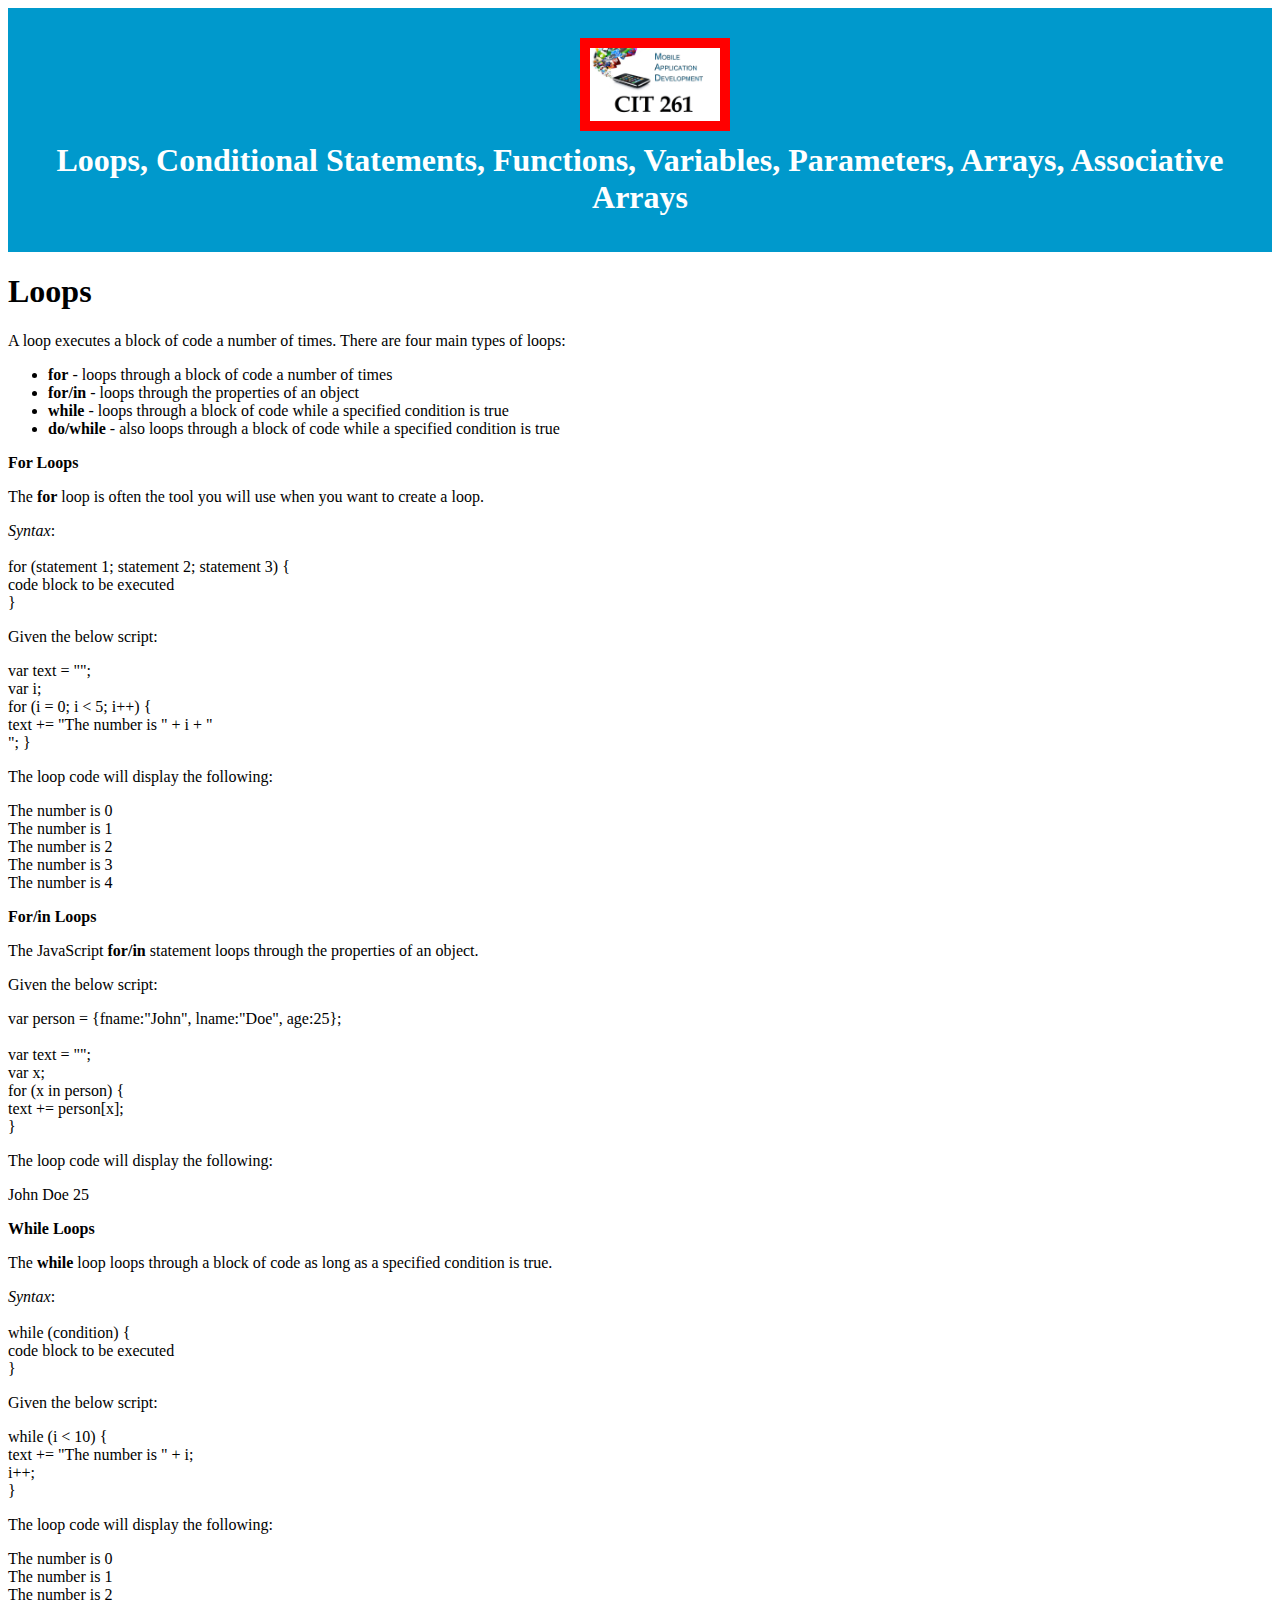
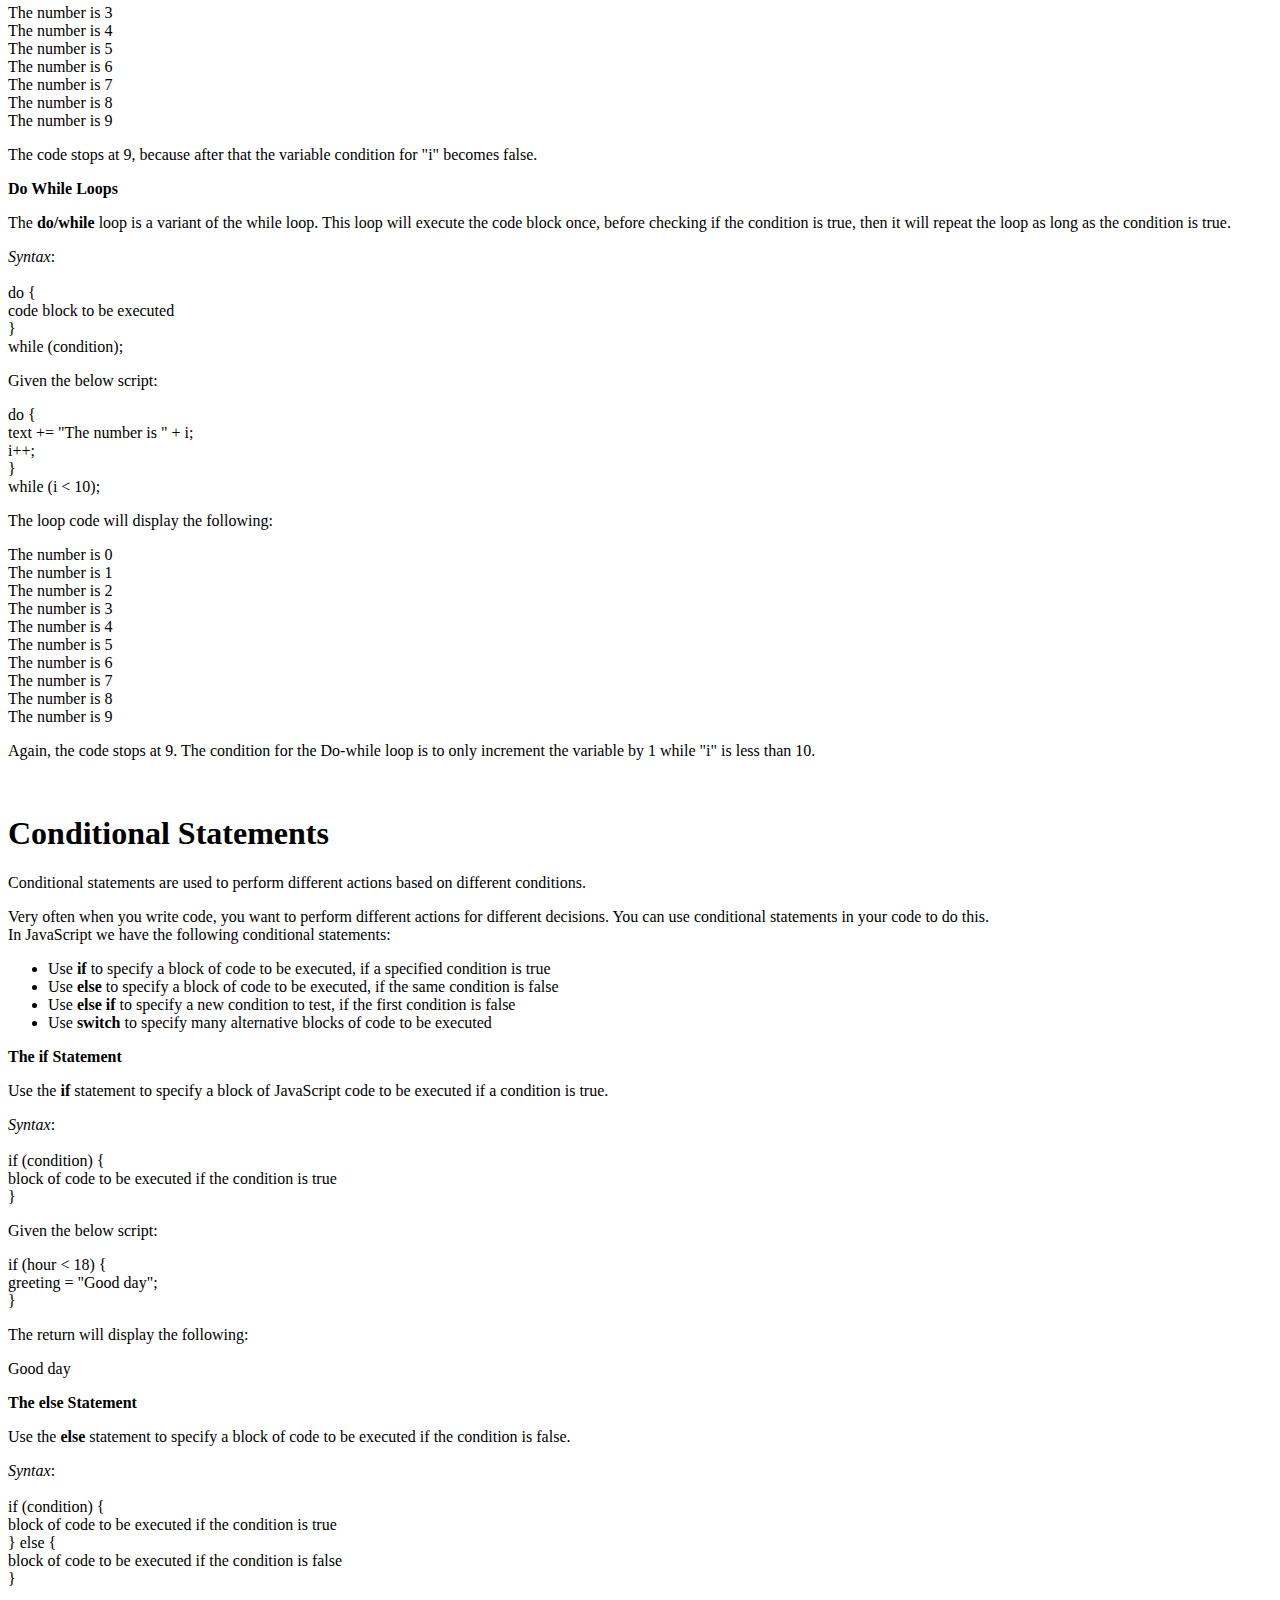
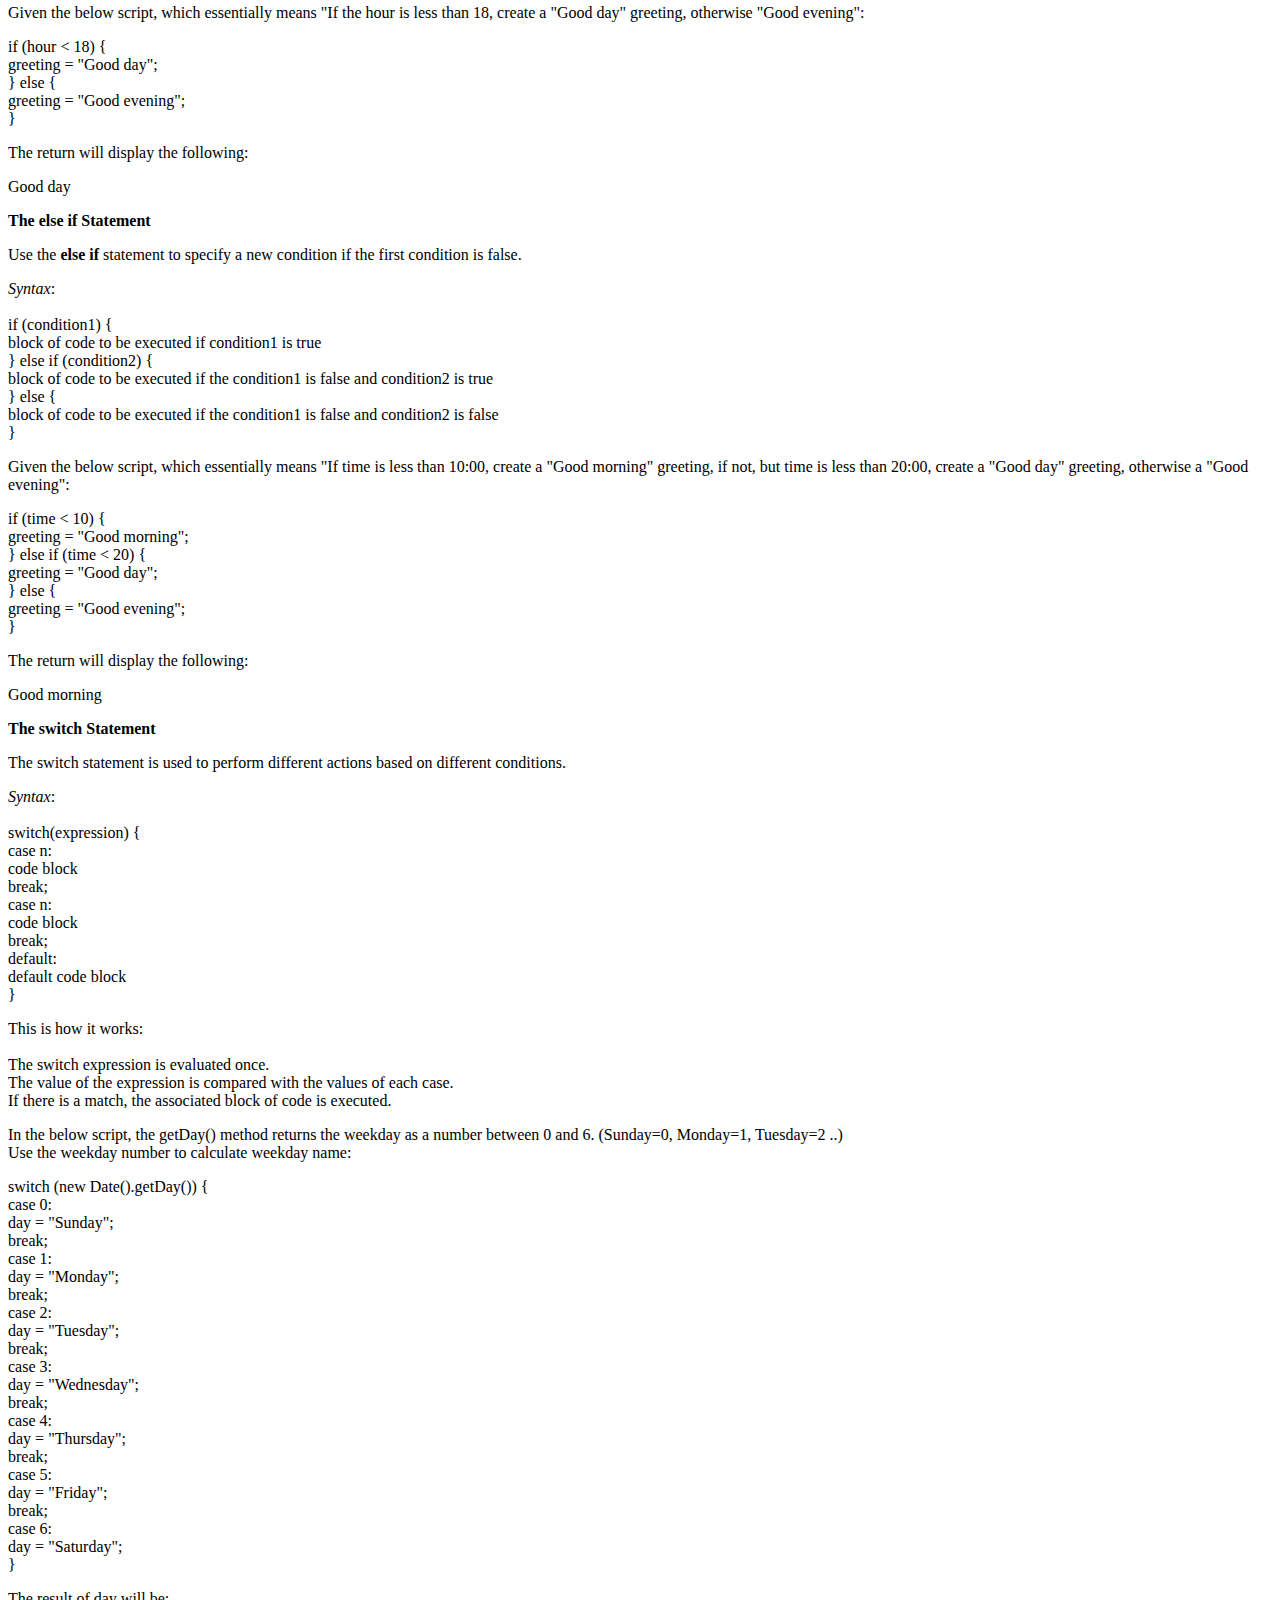
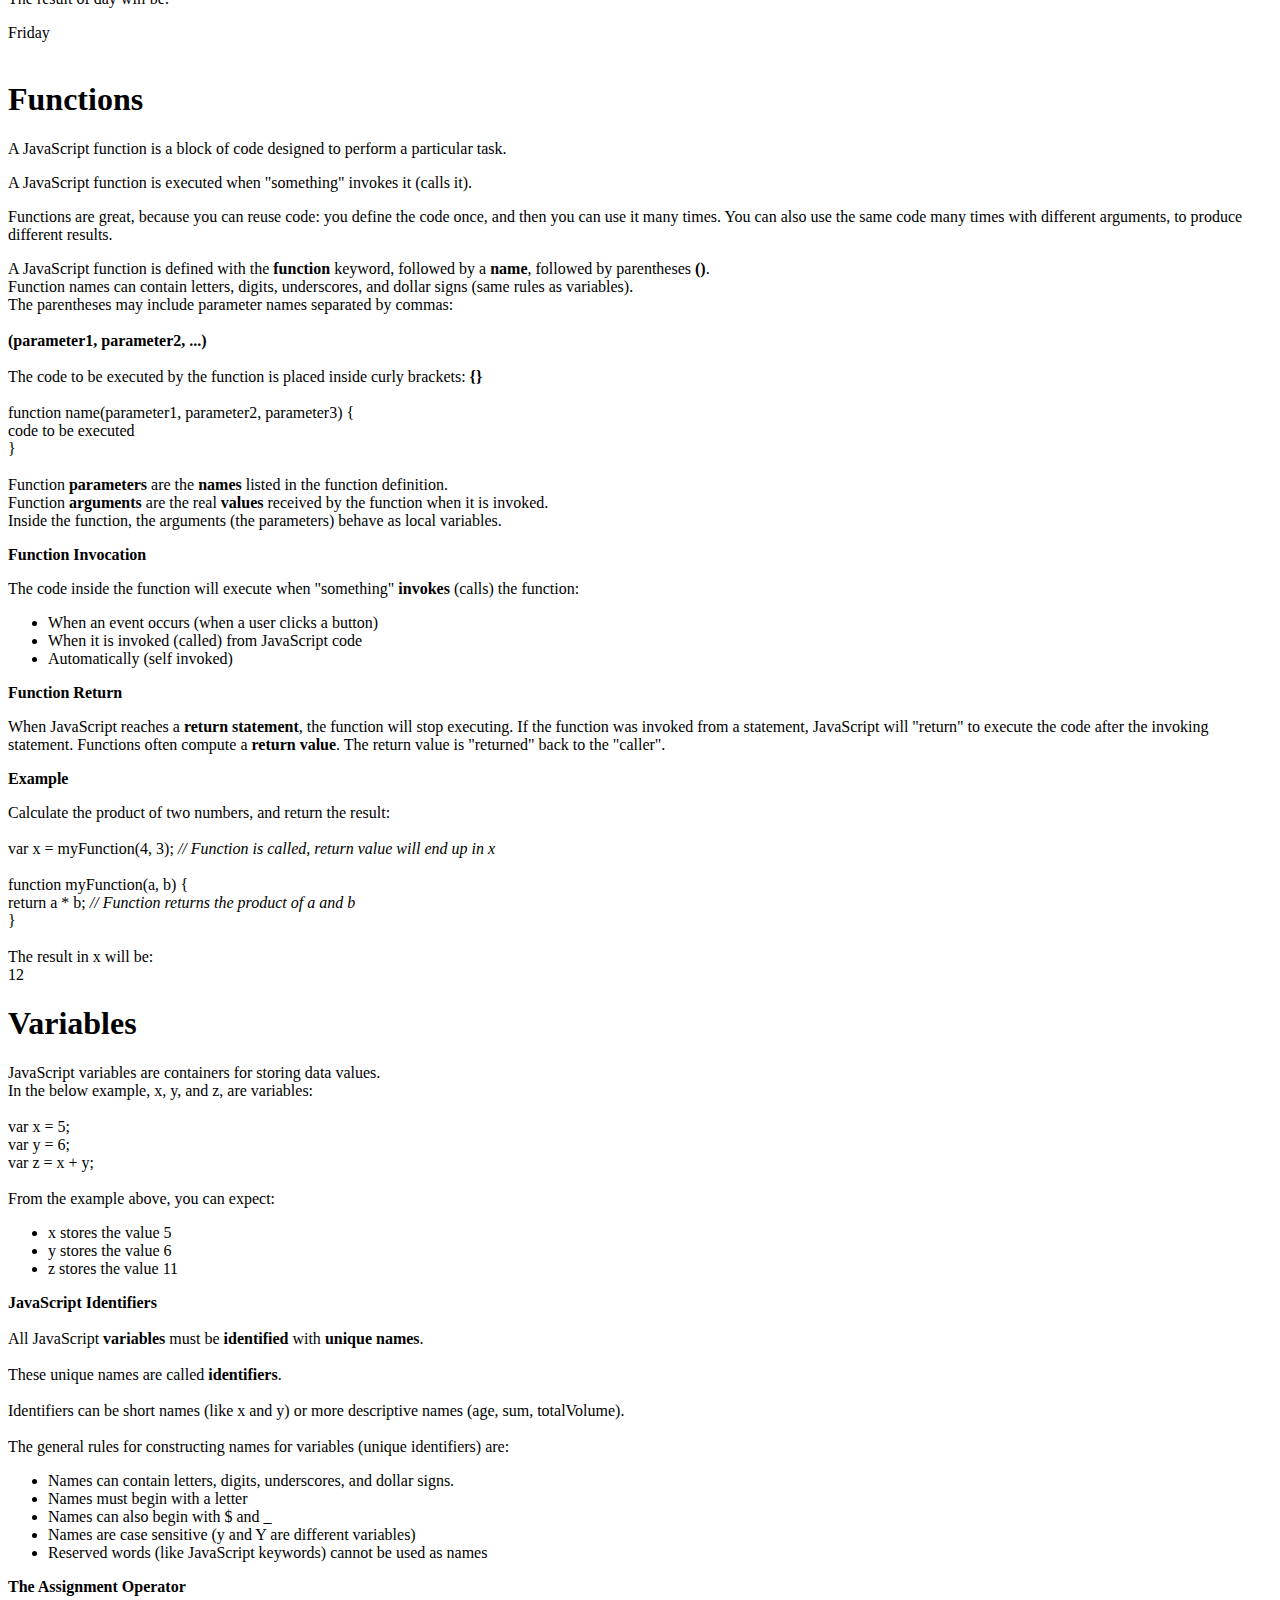
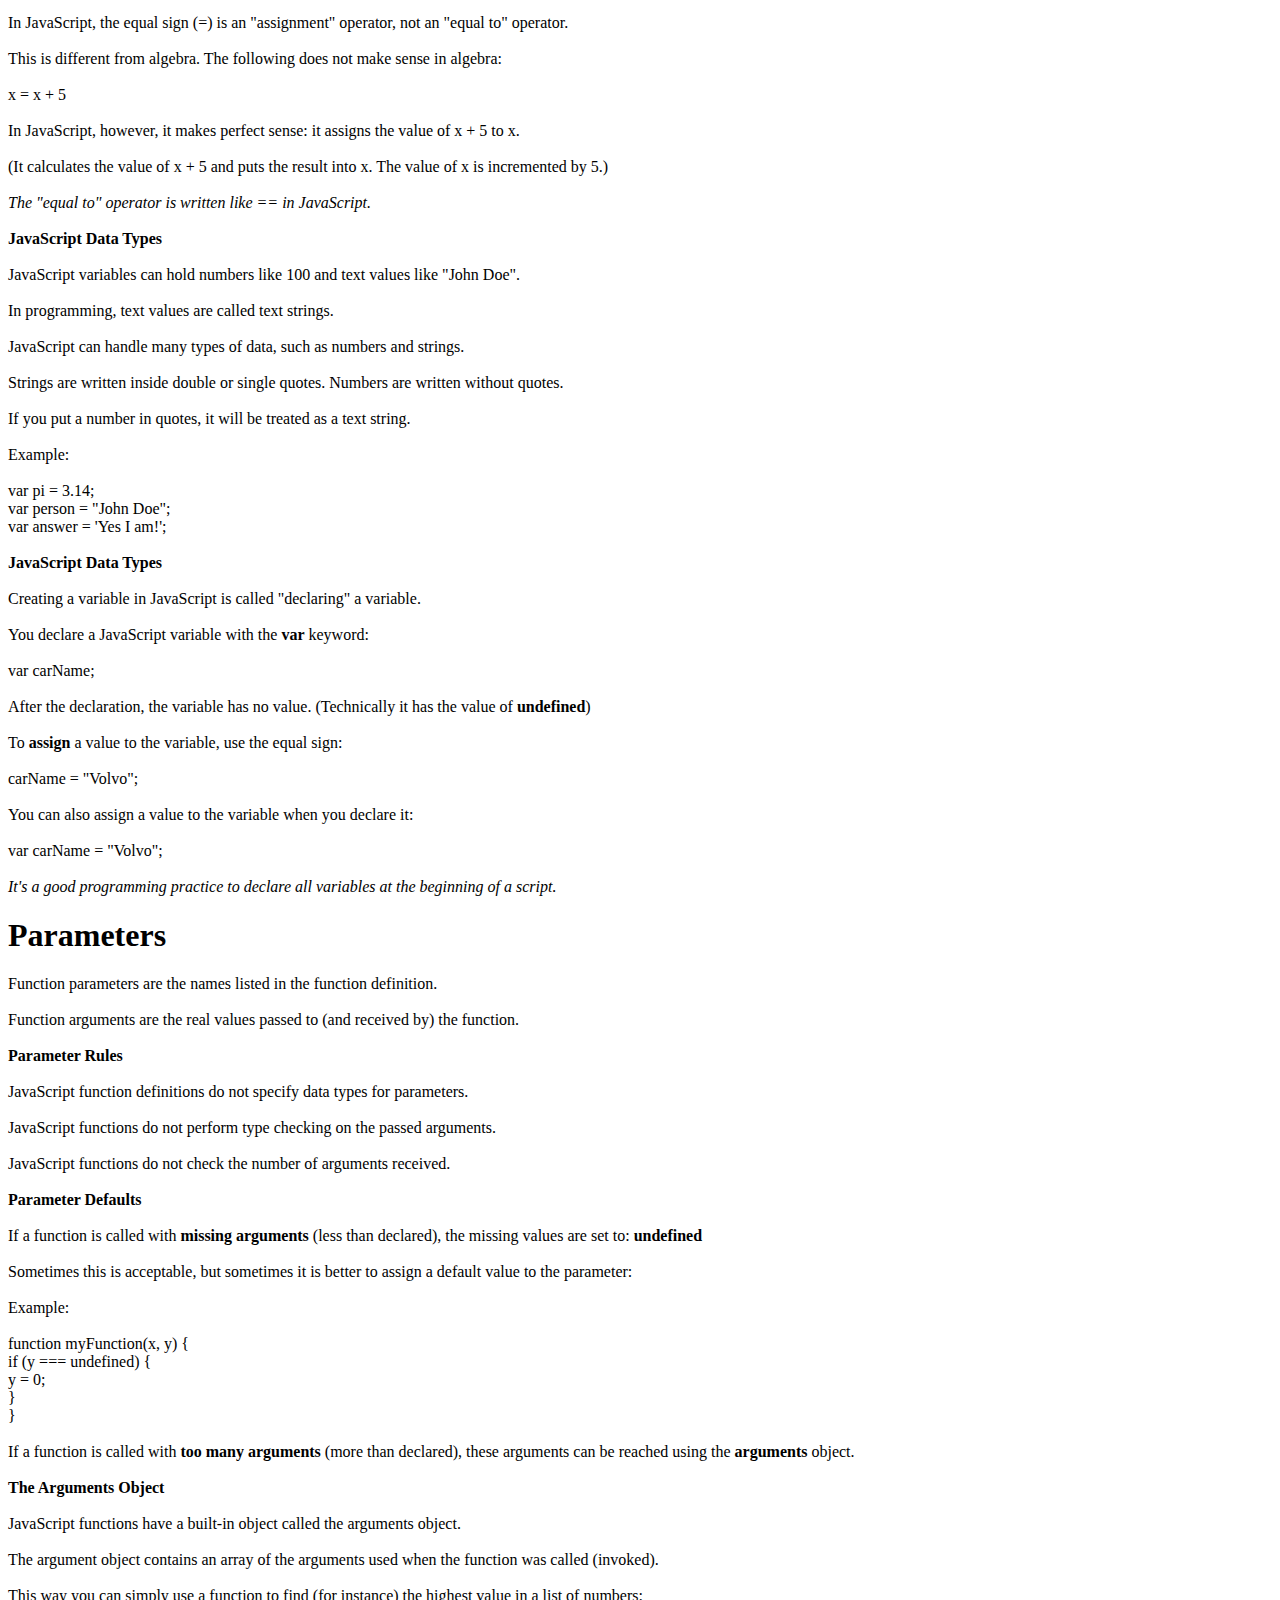
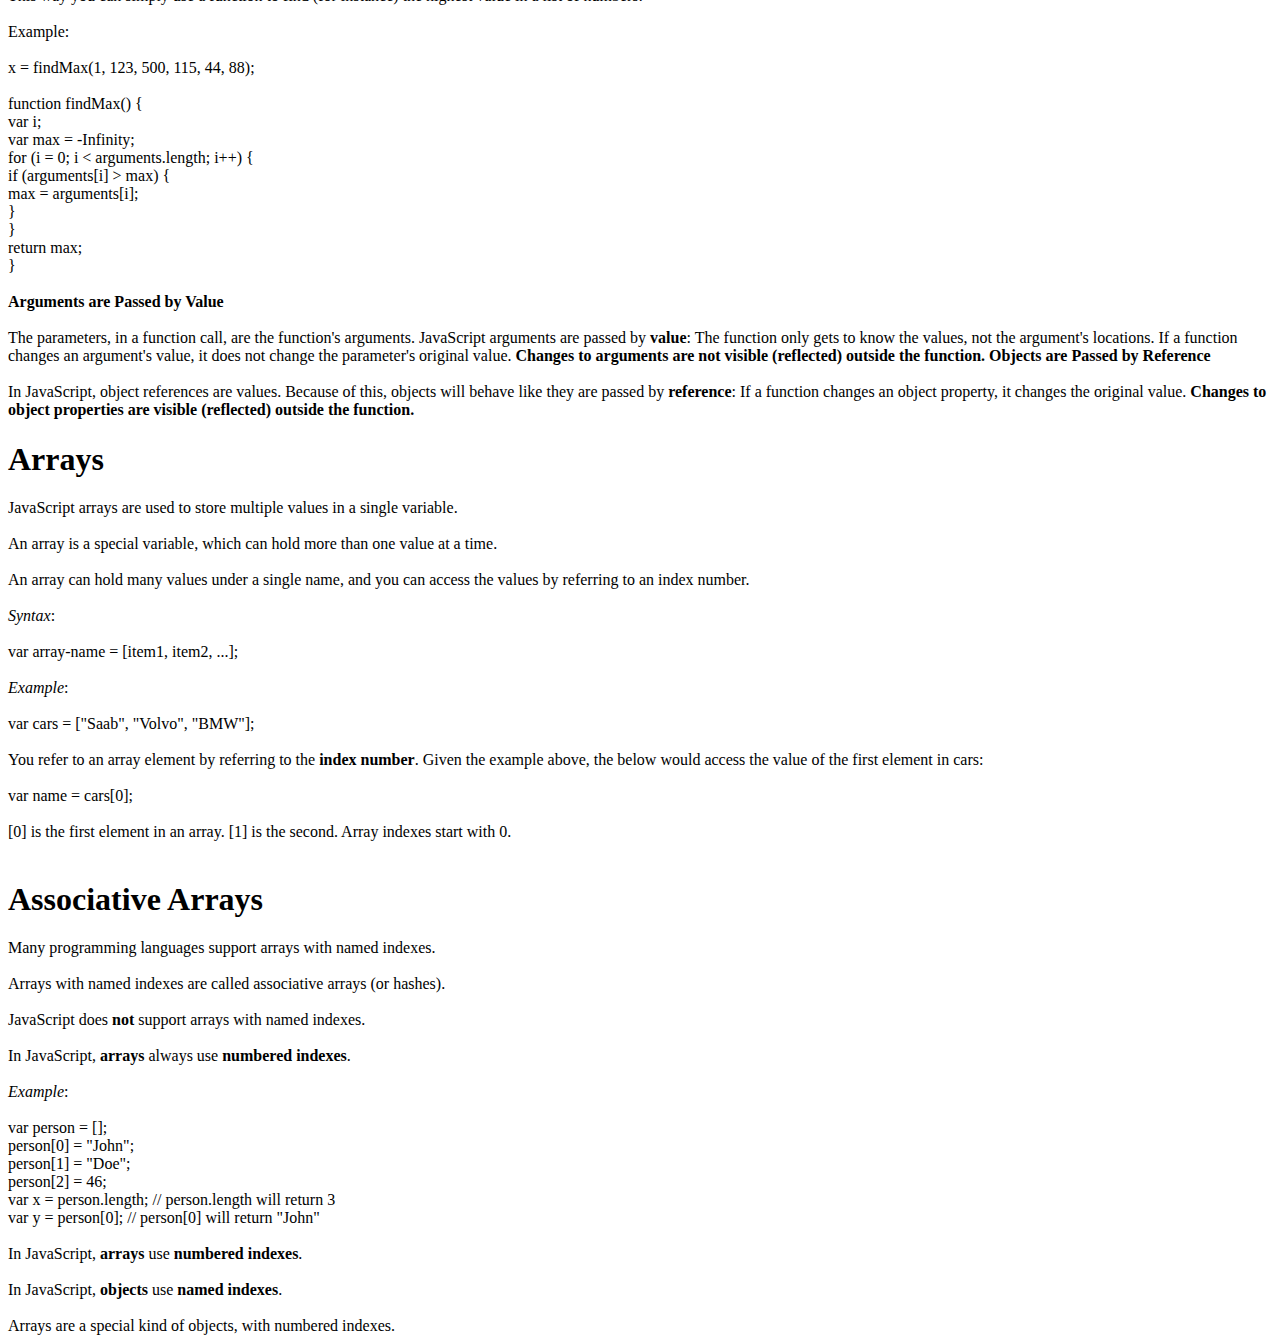
<file: Code Topics.html>
<!DOCTYPE html>
<html>
<title>Code Topic #1</title>
<meta name="viewport" content="width=device-width, initial-scale=1">
<link rel="stylesheet" href="css/style.css">
<body>

<header>
	<img src="img/mobileapp.png" width="150" class="img">
    <h1>Loops, Conditional Statements, Functions, Variables, Parameters, Arrays, Associative Arrays</h1>
</header>

<h1>Loops</h1>
<p>
A loop executes a block of code a number of times.  There are four main types of loops:</br>
<ul>
    <li><b>for</b> - loops through a block of code a number of times</li>
    <li><b>for/in</b> - loops through the properties of an object</li>
    <li><b>while</b> - loops through a block of code while a specified condition is true</li>
    <li><b>do/while</b> - also loops through a block of code while a specified condition is true</li>
</ul>
</p>
<p>
<b>For Loops</b></br>
<p>The <b>for</b> loop is often the tool you will use when you want to create a loop.</p>
<i>Syntax</i>:</br></br>
for (statement 1; statement 2; statement 3) {</br>
    code block to be executed</br>
}</br>

<p>Given the below script:</p>

<p>var text = "";</br>
var i;</br>
for (i = 0; i < 5; i++) {</br>
    text += "The number is " + i + "<br>";
}</br>

<p>The loop code will display the following:</p>
<p id="demo"></p>

<script>
var text = "";
var i;
for (i = 0; i < 5; i++) {
    text += "The number is " + i + "<br>";
}
document.getElementById("demo").innerHTML = text;
</script>

</p>
<p>
<b>For/in Loops</b></br>
<p>The JavaScript <b>for/in</b> statement loops through the properties of an object.</p>
<p>Given the below script:</p>

var person = {fname:"John", lname:"Doe", age:25};</br></br>

var text = "";</br>
var x;</br>
for (x in person) {</br>
    text += person[x];</br>
}</br>

<p>The loop code will display the following:</p>

John Doe 25 

<p>
<b>While Loops</b></br>
<p>The <b>while</b> loop loops through a block of code as long as a specified condition is true.</p>
<i>Syntax</i>:</br></br>
while (condition) {</br>
    code block to be executed</br>
}</br>
<p>Given the below script:</p>
while (i < 10) {</br>
    text += "The number is " + i;</br>
    i++;</br>
}</br>

<p>The loop code will display the following:</p>
The number is 0</br>
The number is 1</br>
The number is 2</br>
The number is 3</br>
The number is 4</br>
The number is 5</br>
The number is 6</br>
The number is 7</br>
The number is 8</br>
The number is 9</br>

<p>The code stops at 9, because after that the variable condition for "i" becomes false.</p>

<p>
<b>Do While Loops</b></br>
<p>The <b>do/while</b> loop is a variant of the while loop. This loop will execute the code block once, before checking if the condition is true, then it will repeat the loop as long as the condition is true.</p>
<i>Syntax</i>:</br></br>
do {</br>
    code block to be executed</br>
}</br>
while (condition);</br>

<p>Given the below script:</p>
do {</br>
    text += "The number is " + i;</br>
    i++;</br>
}</br>
while (i < 10);	</br>

<p>The loop code will display the following:</p>

The number is 0</br>
The number is 1</br>
The number is 2</br>
The number is 3</br>
The number is 4</br>
The number is 5</br>
The number is 6</br>
The number is 7</br>
The number is 8</br>
The number is 9	</br>

<p>Again, the code stops at 9.  The condition for the Do-while loop is to only increment the variable by 1 while "i" is less than 10.</p></br>

<h1>Conditional Statements</h1>
<p>Conditional statements are used to perform different actions based on different conditions.</p>
Very often when you write code, you want to perform different actions for different decisions.  You can use conditional statements in your code to do this.</br>

In JavaScript we have the following conditional statements:</br>
<ul>
    <li>Use <b>if</b> to specify a block of code to be executed, if a specified condition is true</li>
    <li>Use <b>else</b> to specify a block of code to be executed, if the same condition is false</li>
    <li>Use <b>else if</b> to specify a new condition to test, if the first condition is false</li>
    <li>Use <b>switch</b> to specify many alternative blocks of code to be executed</li>
</ul>	
<p>
<b>The if Statement</b></br>
<p>Use the <b>if</b> statement to specify a block of JavaScript code to be executed if a condition is true.</p>
<i>Syntax</i>:</br></br>
if (condition) {</br>
    block of code to be executed if the condition is true</br>
} </br>
<p>Given the below script:</p>
if (hour < 18) {</br>
    greeting = "Good day";</br>
}</br>

<p>The return will display the following:</p>
Good day</br> 

<p>
<b>The else Statement</b></br>
<p>Use the <b>else</b> statement to specify a block of code to be executed if the condition is false.</p>
<i>Syntax</i>:</br></br>
if (condition) {</br>
    block of code to be executed if the condition is true</br>
} else {</br>
    block of code to be executed if the condition is false</br>
}</br>

<p>Given the below script, which essentially means "If the hour is less than 18, create a "Good day" greeting, otherwise "Good evening":</p>

if (hour < 18) {</br>
    greeting = "Good day";</br>
} else {</br>
    greeting = "Good evening";</br>
} </br>

<p>The return will display the following:</p>
Good day</br> 

<p>
<b>The else if Statement</b></br>
<p>Use the <b>else if</b> statement to specify a new condition if the first condition is false.</p>
<i>Syntax</i>:</br></br>
if (condition1) {</br>
    block of code to be executed if condition1 is true</br>
} else if (condition2) {</br>
    block of code to be executed if the condition1 is false and condition2 is true</br>
} else {</br>
    block of code to be executed if the condition1 is false and condition2 is false</br>
}</br>

<p>Given the below script, which essentially means "If time is less than 10:00, create a "Good morning" greeting, if not, but time is less than 20:00, 
create a "Good day" greeting, otherwise a "Good evening":</p>

if (time < 10) {</br>
    greeting = "Good morning";</br>
} else if (time < 20) {</br>
    greeting = "Good day";</br>
} else {</br>
    greeting = "Good evening";</br>
} </br>

<p>The return will display the following:</p>
Good morning</br>

<p>
<b>The switch Statement</b></br>
<p>The switch statement is used to perform different actions based on different conditions.</p>
<i>Syntax</i>:</br></br>
switch(expression) {</br>
    case n:</br>
        code block</br>
        break;</br>
    case n:</br>
        code block</br>
        break;</br>
    default:</br>
        default code block</br>
} </br>

<p>This is how it works:</br></br>

    The switch expression is evaluated once.</br>
    The value of the expression is compared with the values of each case.</br>
    If there is a match, the associated block of code is executed.</br>


<p>In the below script, the getDay() method returns the weekday as a number between 0 and 6. (Sunday=0, Monday=1, Tuesday=2 ..)</br>
Use the weekday number to calculate weekday name:</p>

switch (new Date().getDay()) {</br>
    case 0:</br>
        day = "Sunday";</br>
        break;</br>
    case 1:</br>
        day = "Monday";</br>
        break;</br>
    case 2:</br>
        day = "Tuesday";</br>
        break;</br>
    case 3:</br>
        day = "Wednesday";</br>
        break;</br>
    case 4:</br>
        day = "Thursday";</br>
        break;</br>
    case 5:</br>
        day = "Friday";</br>
        break;</br>
    case 6:</br>
        day = "Saturday";</br>
} </br>


<p>The result of day will be:</p>
Friday</br></br>

<h1>Functions</h1>
<p>A JavaScript function is a block of code designed to perform a particular task.</p>
<p>A JavaScript function is executed when "something" invokes it (calls it).</p>
<p>Functions are great, because you can reuse code: you define the code once, and then you can use it many times.  You can also use the same code many 
times with different arguments, to produce different results.</p>

A JavaScript function is defined with the <b>function</b> keyword, followed by a <b>name</b>, followed by parentheses <b>()</b>.</br>

Function names can contain letters, digits, underscores, and dollar signs (same rules as variables).</br>

The parentheses may include parameter names separated by commas:</br></br>
<b>(parameter1, parameter2, ...)</b></br></br>

The code to be executed by the function is placed inside curly brackets: <b>{}</b></br></br>
function name(parameter1, parameter2, parameter3) {</br>
    code to be executed</br>
} </br></br>
Function <b>parameters</b> are the <b>names</b> listed in the function definition.</br>

Function <b>arguments</b> are the real <b>values</b> received by the function when it is invoked.</br>

Inside the function, the arguments (the parameters) behave as local variables.</br>

<p><b>Function Invocation</b></p>
The code inside the function will execute when "something" <b>invokes</b> (calls) the function:</br>
<ul>
    <li>When an event occurs (when a user clicks a button)</li>
    <li>When it is invoked (called) from JavaScript code</li>
    <li>Automatically (self invoked)</li>
</ul>
<p><b>Function Return</b></p>	
When JavaScript reaches a <b>return statement</b>, the function will stop executing.

If the function was invoked from a statement, JavaScript will "return" to execute the code after the invoking statement.

Functions often compute a <b>return value</b>. The return value is "returned" back to the "caller".

<p><b>Example</b></p>	
Calculate the product of two numbers, and return the result:</br></br>
var x = myFunction(4, 3);        <i>// Function is called, return value will end up in x</i></br></br>
function myFunction(a, b) {</br>
return a * b;                <i>// Function returns the product of a and b</i></br>
}</br></br>

The result in x will be:</br>
12</br>

<h1>Variables</h1>
JavaScript variables are containers for storing data values.</br>
In the below example, x, y, and z, are variables:</br></br>
var x = 5;</br>
var y = 6;</br>
var z = x + y;</br></br>
From the example above, you can expect:</br>
<ul>
<li>x stores the value 5</li>
<li>y stores the value 6</li>
<li>z stores the value 11</li>
</ul>
<b>JavaScript Identifiers</b></br></br>
All JavaScript <b>variables</b> must be <b>identified</b> with <b>unique names</b>.</br></br>

These unique names are called <b>identifiers</b>.</br></br>

Identifiers can be short names (like x and y) or more descriptive names (age, sum, totalVolume).</br></br>

The general rules for constructing names for variables (unique identifiers) are:</br>
<ul>
    <li>Names can contain letters, digits, underscores, and dollar signs.</li>
    <li>Names must begin with a letter</li>
    <li>Names can also begin with $ and _</li>
    <li>Names are case sensitive (y and Y are different variables)</li>
    <li>Reserved words (like JavaScript keywords) cannot be used as names</li>
</ul>
<b>The Assignment Operator</b></br></br>
In JavaScript, the equal sign (=) is an "assignment" operator, not an "equal to" operator.</br></br>

This is different from algebra. The following does not make sense in algebra:</br></br>

x = x + 5</br></br>

In JavaScript, however, it makes perfect sense: it assigns the value of x + 5 to x.</br></br>

(It calculates the value of x + 5 and puts the result into x. The value of x is incremented by 5.)</br></br>

<i>The "equal to" operator is written like == in JavaScript.</i></br></br>
<b>JavaScript Data Types</b></br></br>
JavaScript variables can hold numbers like 100 and text values like "John Doe".</br></br>

In programming, text values are called text strings.</br></br>

JavaScript can handle many types of data, such as numbers and strings.</br></br>

Strings are written inside double or single quotes. Numbers are written without quotes.</br></br>

If you put a number in quotes, it will be treated as a text string.</br></br>

Example:</br></br>
var pi = 3.14;</br>
var person = "John Doe";</br>
var answer = 'Yes I am!'; </br></br>
<b>JavaScript Data Types</b></br></br>
Creating a variable in JavaScript is called "declaring" a variable.</br></br>

You declare a JavaScript variable with the <b>var</b> keyword:</br></br>
var carName; </br></br>
After the declaration, the variable has no value. (Technically it has the value of <b>undefined</b>)</br></br>

To <b>assign</b> a value to the variable, use the equal sign:</br></br>
carName = "Volvo";</br></br>

You can also assign a value to the variable when you declare it:</br></br>
var carName = "Volvo";</br></br>

<i>It's a good programming practice to declare all variables at the beginning of a script.</i>

<h1>Parameters</h1>
Function parameters are the names listed in the function definition.</br></br>
Function arguments are the real values passed to (and received by) the function.</br></br>
<b>Parameter Rules</b></br></br>
JavaScript function definitions do not specify data types for parameters.</br></br>

JavaScript functions do not perform type checking on the passed arguments.</br></br>

JavaScript functions do not check the number of arguments received.</br></br>
<b>Parameter Defaults</b></br></br>
If a function is called with <b>missing arguments</b> (less than declared), the missing values are set to: <b>undefined</b></br></br>

Sometimes this is acceptable, but sometimes it is better to assign a default value to the parameter:</br></br>

Example:</br></br>
function myFunction(x, y) {</br>
    if (y === undefined) {</br>
          y = 0;</br>
    }</br>
} </br></br>
If a function is called with <b>too many arguments</b> (more than declared), these arguments can be reached using the <b>arguments</b> object.</br></br>
<b>The Arguments Object</b></br></br>
JavaScript functions have a built-in object called the arguments object.</br></br>

The argument object contains an array of the arguments used when the function was called (invoked).</br></br>

This way you can simply use a function to find (for instance) the highest value in a list of numbers:</br></br>
Example:</br></br>
x = findMax(1, 123, 500, 115, 44, 88);</br></br>

function findMax() {</br>
    var i;</br>
    var max = -Infinity;</br>
    for (i = 0; i < arguments.length; i++) {</br>
        if (arguments[i] > max) {</br>
            max = arguments[i];</br>
        }</br>
    }</br>
    return max;</br>
} </br></br>

<b>Arguments are Passed by Value</b></br></br>
The parameters, in a function call, are the function's arguments.

JavaScript arguments are passed by <b>value</b>: The function only gets to know the values, not the argument's locations.

If a function changes an argument's value, it does not change the parameter's original value.

<b>Changes to arguments are not visible (reflected) outside the function.</b>

<b>Objects are Passed by Reference</b></br></br>
In JavaScript, object references are values.

Because of this, objects will behave like they are passed by <b>reference</b>:

If a function changes an object property, it changes the original value.

<b>Changes to object properties are visible (reflected) outside the function.</b>

<h1>Arrays</h1>
JavaScript arrays are used to store multiple values in a single variable.</br></br>
An array is a special variable, which can hold more than one value at a time.</br></br>
An array can hold many values under a single name, and you can access the values by referring to an index number.</br></br>
<i>Syntax</i>:</br></br>
var array-name = [item1, item2, ...];</br></br>
<i>Example</i>:</br></br>
var cars = ["Saab", "Volvo", "BMW"]; </br></br>
You refer to an array element by referring to the <b>index number</b>.  Given the example above, the below would access the value of the first element in cars:</br></br>
var name = cars[0];</br></br>
[0] is the first element in an array. [1] is the second. Array indexes start with 0.</br></br>



<h1>Associative Arrays</h1>
Many programming languages support arrays with named indexes.</br></br>

Arrays with named indexes are called associative arrays (or hashes).</br></br>

JavaScript does <b>not</b> support arrays with named indexes.</br></br>

In JavaScript, <b>arrays</b> always use <b>numbered indexes</b>.</br></br> 
<i>Example</i>:</br></br>
 var person = [];</br>
person[0] = "John";</br>
person[1] = "Doe";</br>
person[2] = 46;</br>
var x = person.length;         // person.length will return 3</br>
var y = person[0];             // person[0] will return "John"</br></br>
In JavaScript, <b>arrays</b> use <b>numbered indexes</b>. </br></br>
In JavaScript, <b>objects</b> use <b>named indexes</b>.</br></br>
Arrays are a special kind of objects, with numbered indexes.
</file>
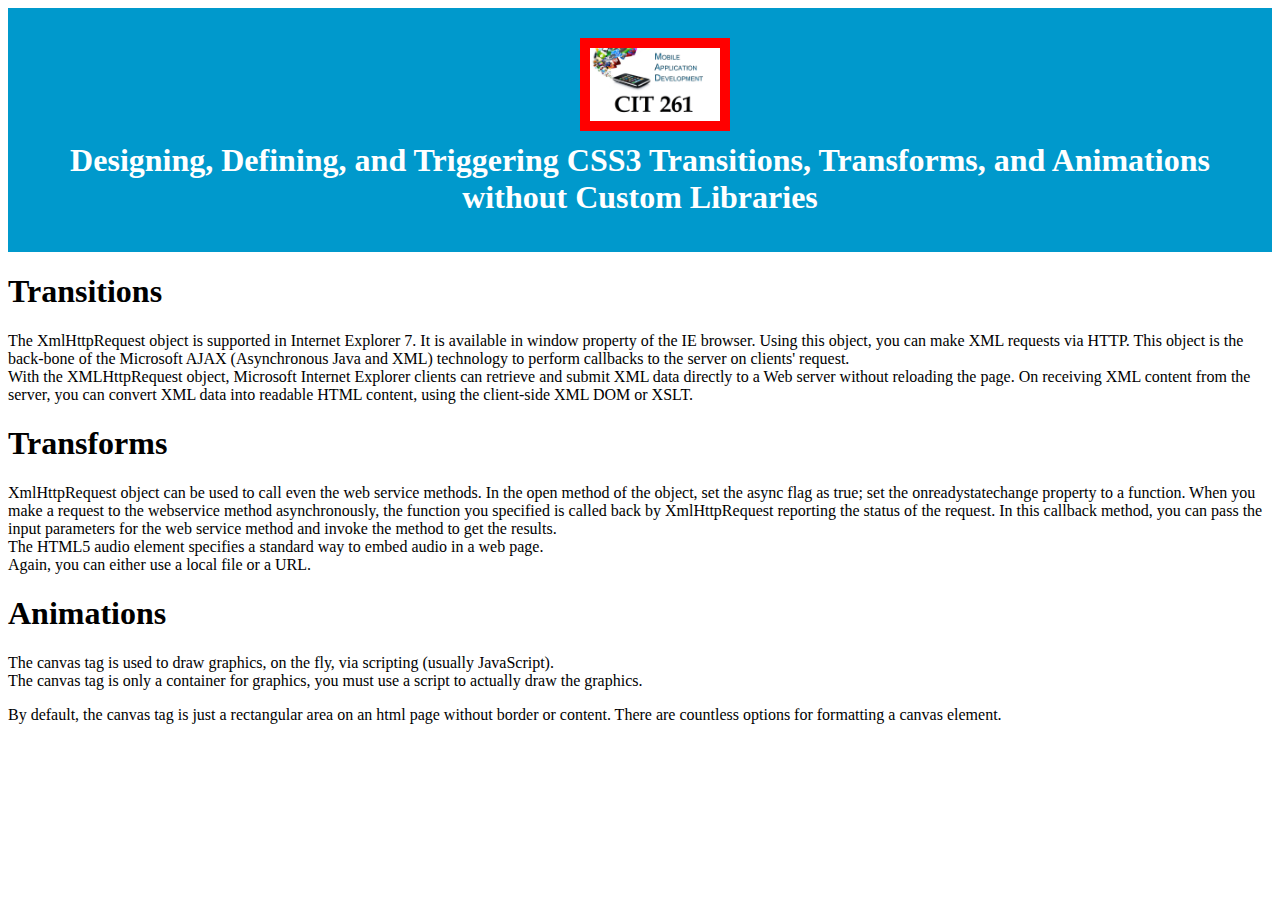
<file: Designing, Defining, and Triggering CSS3 Transitions, Transforms, and Animations without Custom Libraries.html>
<!DOCTYPE html>
<html>
<title>Code Topic #1</title>
<meta name="viewport" content="width=device-width, initial-scale=1">

<body>

<header>
	<link rel="stylesheet" href="css/style.css">
	<img src="img/mobileapp.png" width="150" class="img">
    <h1>Designing, Defining, and Triggering CSS3 Transitions, Transforms, and Animations without Custom Libraries</h1>
</header>

<h1>Transitions</h1>
<p>
The XmlHttpRequest object is supported in Internet Explorer 7. It is available in window property of the IE browser. Using this object, you can make XML requests 
via HTTP. This object is the back-bone of the Microsoft AJAX (Asynchronous Java and XML) technology to perform callbacks to the server on clients' request.</br>
With the XMLHttpRequest object, Microsoft Internet Explorer clients can retrieve and submit XML data directly to a Web server without reloading the page. On receiving 
XML content from the server, you can convert XML data into readable HTML content, using the client-side XML DOM or XSLT.</p>
</p>
<p>
<h1>Transforms</h1>
<p>XmlHttpRequest  object can be used to call even the web service methods. In the open method of the object, set the async flag as true; set the onreadystatechange 
property to a function. When you make a request to the webservice method asynchronously, the function you specified is called back by XmlHttpRequest reporting the 
status of the request. In this callback method, you can pass the input parameters for the web service method and invoke the method to get the results.</br>
The HTML5 audio element specifies a standard way to embed audio in a web page.</br>
Again, you can either use a local file or a URL.
</p>
</p>
<p>
<h1>Animations</h1>
<p>The canvas tag is used to draw graphics, on the fly, via scripting (usually JavaScript).</br>
The canvas tag is only a container for graphics, you must use a script to actually draw the graphics.</p>
<p>By default, the canvas tag is just a rectangular area on an html page without border or content.  There are countless options for formatting a canvas element.</p>
</file>
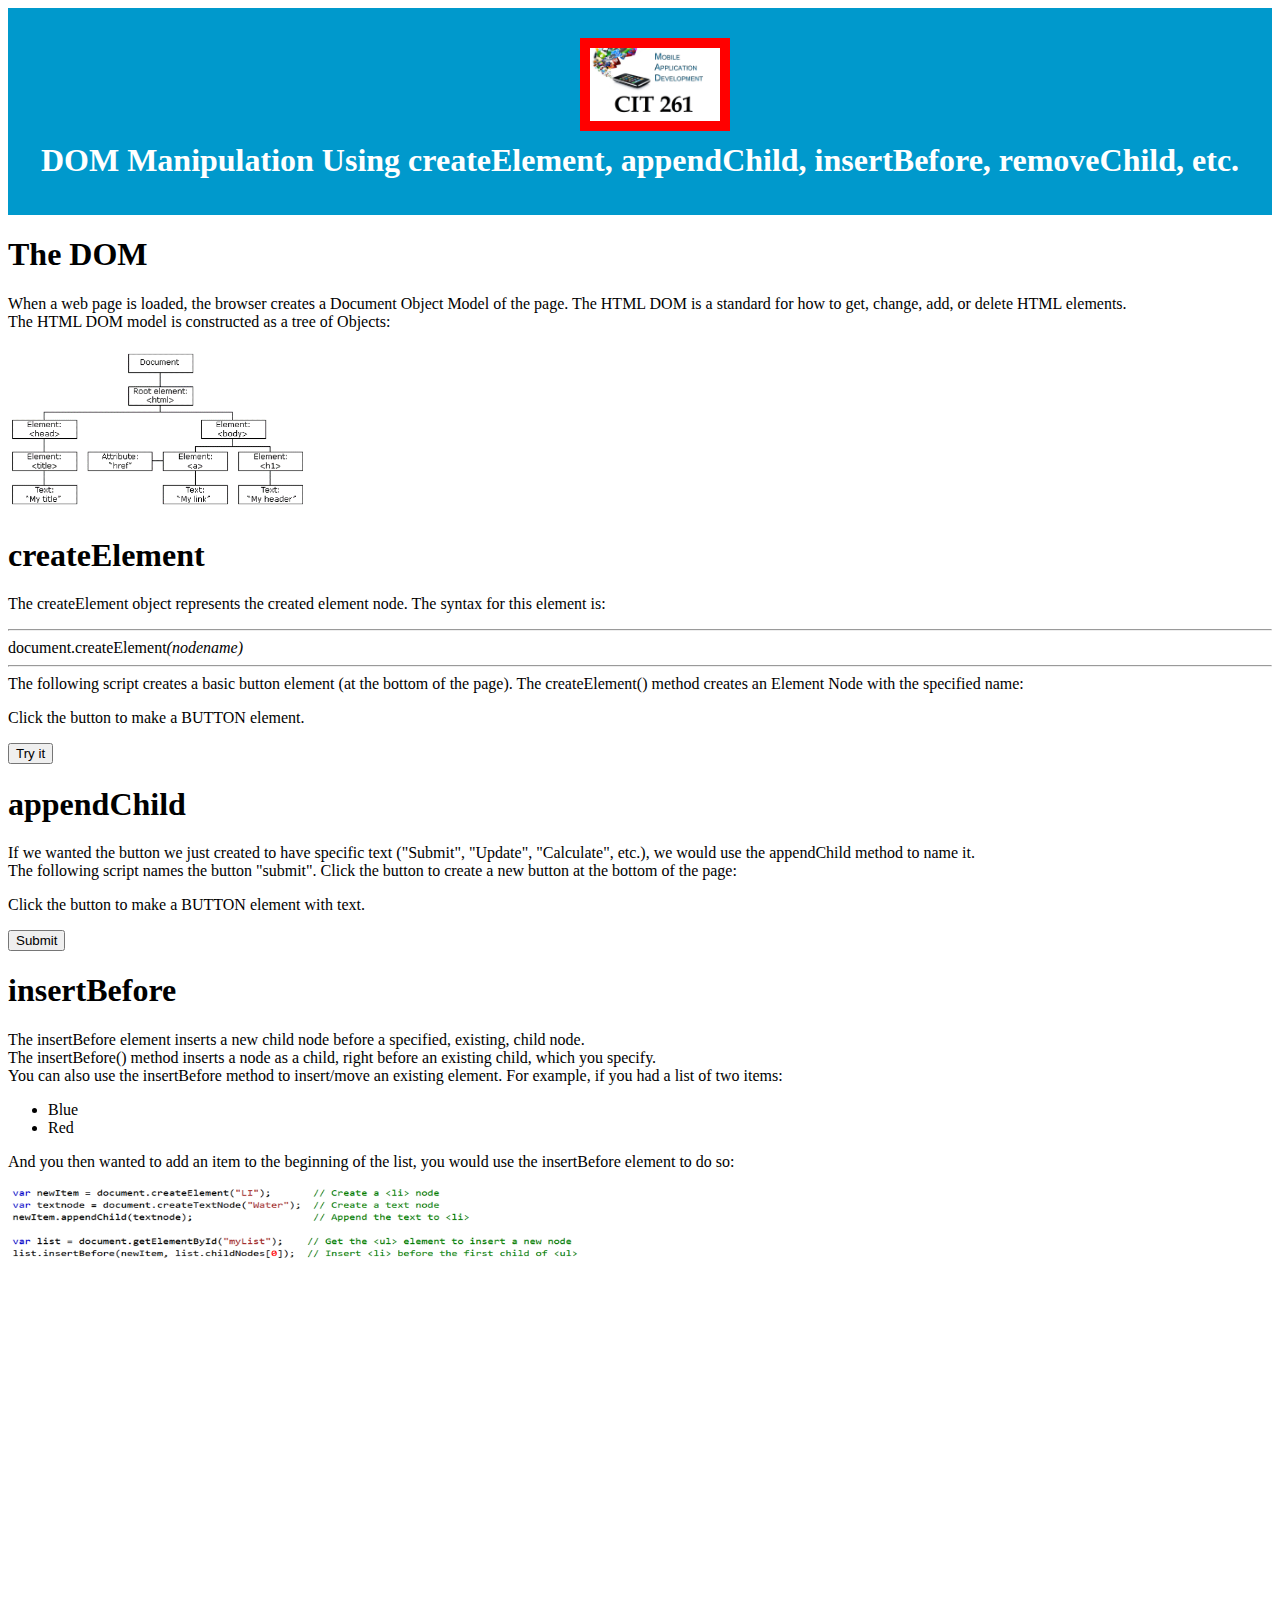
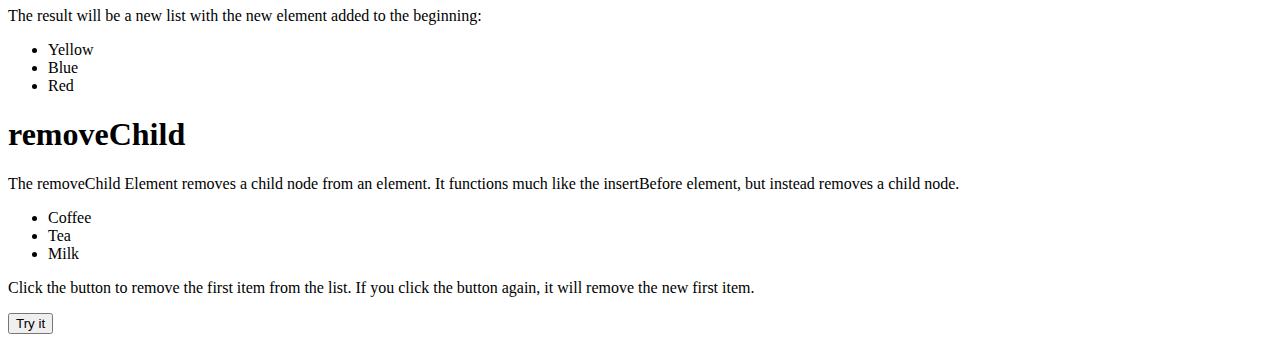
<file: DOM Manipulation Using createElement, appendChild, insertBefore, removeChild.html>
<!DOCTYPE html>
<html>
<title>Code Topic #1</title>
<meta name="viewport" content="width=device-width, initial-scale=1">
<link rel="stylesheet" href="css/style.css">
<body>

<header>
	<img src="img/mobileapp.png" width="150" class="img">
    <h1>DOM Manipulation Using createElement, appendChild, insertBefore, removeChild, etc.</h1>
</header>

<h1>The DOM</h1>
<p>
When a web page is loaded, the browser creates a Document Object Model of the page.  The HTML DOM is a standard for how to get, change, add, or delete HTML elements.</br>
The HTML DOM model is constructed as a tree of Objects:
</p>

 <img src="img/The HTML DOM Tree of Objects.gif" width="300">
 
<p>
<h1>createElement</h1>
<p>The createElement object represents the created element node.  The syntax for this element is:<hr>
document.createElement<i>(nodename)</i><hr>
The following script creates a basic button element (at the bottom of the page).  The createElement() method creates an Element Node with the specified name:
</p>

<p>Click the button to make a BUTTON element.</p>

<button onclick="myFunction()">Try it</button>

<script>
function myFunction() {
    var btn = document.createElement("BUTTON");
    document.body.appendChild(btn);
}
</script>

<p>
<h1>appendChild</h1>
<p>If we wanted the button we just created to have specific text ("Submit", "Update", "Calculate", etc.), we would use the appendChild method to name it.</br>
The following script names the button "submit".  Click the button to create a new button at the bottom of the page:

<p>Click the button to make a BUTTON element with text.</p>

<button onclick="myFunction()">Submit</button>

<script>
function myFunction() {
    var btn = document.createElement("BUTTON");
    var t = document.createTextNode(“Submit");
    btn2.appendChild(t);
    document.body.appendChild(btn);
}
</script>
</br>

<h1>insertBefore</h1>
The insertBefore element inserts a new child node before a specified, existing, child node.</br>
The insertBefore() method inserts a node as a child, right before an existing child, which you specify.</br>
You can also use the insertBefore method to insert/move an existing element.  For example, if you had a list of two items:

<ul>
<li>Blue</li>
<li>Red</li>
</ul>
 
<p>And you then wanted to add an item to the beginning of the list, you would use the insertBefore element to do so:</p>

<img id="insertBefore" src="img/insertBefore.png" height="400" width="900">

<p>The result will be a new list with the new element added to the beginning:</p>
<script>
var newItem = document.createElement("LI");
var textnode = document.createTextNode("Yellow");
newItem.appendChild(textnode);

var list = document.getElementById("myList");
list.insertBefore(newItem, list.childNodes[nodes0]);
</script>

<ul>
<li>Yellow</li>
<li>Blue</li>
<li>Red</li>
</ul>

<h1>removeChild</h1>
The removeChild Element removes a child node from an element.  It functions much like the insertBefore element, but instead removes a child node.

<ul id="myList"><li>Coffee</li><li>Tea</li><li>Milk</li></ul>

<p>Click the button to remove the first item from the list.  If you click the button again, it will remove the new first item.</p>

<button onclick="myFunction()">Try it</button>

<script>
function myFunction() {
    var list = document.getElementById("myList");
    list.removeChild(list.childNodes[0]);
}
</script>
</file>
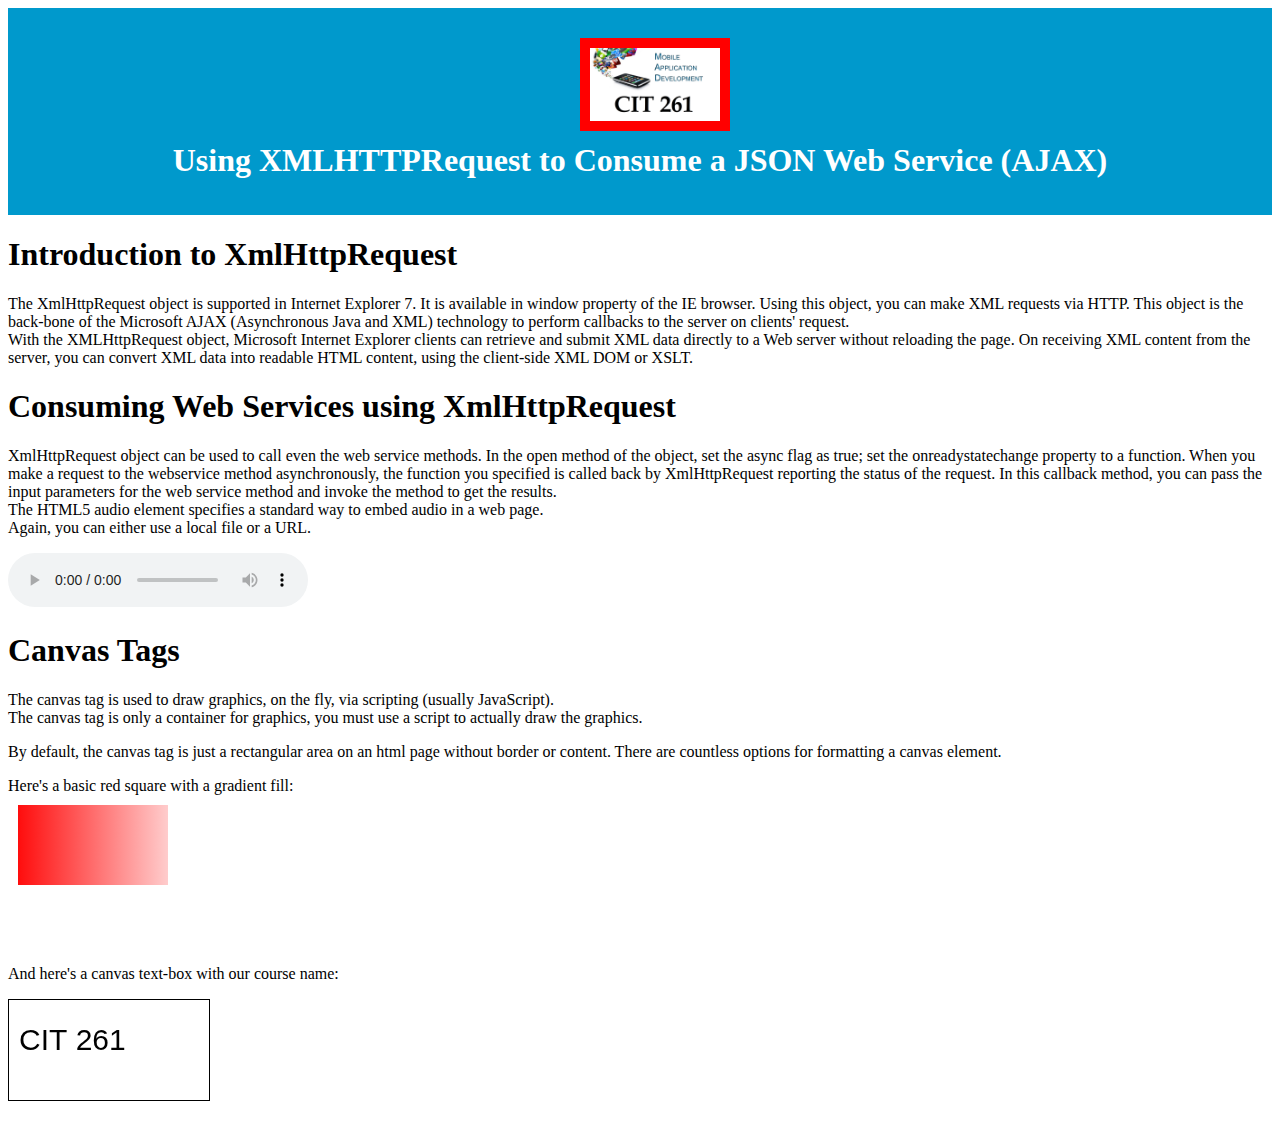
<file: HTML5 Video Audio and Canvas Tags.html>
<!DOCTYPE html>
<html>
<title>Code Topic #1</title>
<meta name="viewport" content="width=device-width, initial-scale=1">
<link rel="stylesheet" href="css/style.css">
<body>

<header>
	<img src="img/mobileapp.png" width="150" class="img">
    <h1>Using XMLHTTPRequest to Consume a JSON Web Service (AJAX)</h1>
</header>

<h1>Introduction to XmlHttpRequest</h1>
<p>
The XmlHttpRequest object is supported in Internet Explorer 7. It is available in window property of the IE browser. Using this object, you can make XML requests 
via HTTP. This object is the back-bone of the Microsoft AJAX (Asynchronous Java and XML) technology to perform callbacks to the server on clients' request.</br>
With the XMLHttpRequest object, Microsoft Internet Explorer clients can retrieve and submit XML data directly to a Web server without reloading the page. On receiving 
XML content from the server, you can convert XML data into readable HTML content, using the client-side XML DOM or XSLT.</p>
</p>
<p>
<h1>Consuming Web Services using  XmlHttpRequest</h1>
<p>XmlHttpRequest  object can be used to call even the web service methods. In the open method of the object, set the async flag as true; set the onreadystatechange 
property to a function. When you make a request to the webservice method asynchronously, the function you specified is called back by XmlHttpRequest reporting the 
status of the request. In this callback method, you can pass the input parameters for the web service method and invoke the method to get the results.</br>
The HTML5 audio element specifies a standard way to embed audio in a web page.</br>
Again, you can either use a local file or a URL.
</p>

<audio controls>
  <source src="http://media2.ldscdn.org/assets/music/hymns/2001-01-3190-ye-elders-of-israel-men-instrumental-192k-eng.mp3?download=true" type="audio/ogg">
  <source src="http://media2.ldscdn.org/assets/music/hymns/2001-01-3190-ye-elders-of-israel-men-instrumental-192k-eng.mp3?download=true" type="audio/mpeg">
  Your browser does not support the audio tag.
</audio> 

</p>
<p>
<h1>Canvas Tags</h1>
<p>The canvas tag is used to draw graphics, on the fly, via scripting (usually JavaScript).</br>
The canvas tag is only a container for graphics, you must use a script to actually draw the graphics.</p>
<p>By default, the canvas tag is just a rectangular area on an html page without border or content.  There are countless options for formatting a canvas element.</p>
<p>Here's a basic red square with a gradient fill:</br>

 <canvas id="myCanvas"></canvas>

<script>
var canvas = document.getElementById("myCanvas");
var ctx = canvas.getContext("2d");
//ctx.fillStyle = "#FF0000";
//ctx.fillRect(0, 0, 80, 80);

// Create gradient
var grd = ctx.createLinearGradient(0,0,200,0);
grd.addColorStop(0,"red");
grd.addColorStop(1,"white");

// Fill with gradient
ctx.fillStyle = grd;
ctx.fillRect(10,10,150,80);
</script> 

<p>And here's a canvas text-box with our course name:
<div>
<canvas id="myCanvas2" width="200" height="100"
style="border:1px solid #000000;">
</canvas>

<script>
var c = document.getElementById("myCanvas2");
var ctx = c.getContext("2d");
ctx.font = "30px Arial";
ctx.fillText("CIT 261",10,50);
</script> </div>
</p>
</file>
<file: css/style.css>
* {
    box-sizing: border-box;
}

.row::after {
    content: "";
    clear: both;
    display: block;
}

[class*="col-"] {
    float: left;
    padding: 15px;
}

header {
    background-color: #0099cc;
    color: #ffffff;
    padding: 15px;
    text-align: center;
}

.img {
    position: relative;
    left: 15px;
    top: 15px;
	transition: all 0.5s ease;
    background: red;
    padding: 10px;

}

.img:hover {
  background: green;
  padding: 20px;
}
.crop {
    width: 200px;
    height: 150px;
    overflow: hidden;
}

.crop img {
    width: 200px;
    height: 100px;
    margin: 0px 0 -100px -100px;
}
.container {
    padding: 15px;
    text-align: center;
}

.select {
    padding: 10px;
    text-align: center;
    border: 1px solid black;
    background-color: white;
}

.button {
    box-shadow: 5px 5px 5px #888888;
    font-size: 16px;
    font-style: bold;
    border: 3px solid black;
    cursor: pointer;
    -webkit-transition-duration: 0.4s; /* Safari */
    transition-duration: 0.4s;
}

.button:hover{
    background-color: #0099cc;
    color: white;
}

.starting-point {
    font-style: bold;
    color: #a3c1ad;
}

.ending-point {
    font-style: bold;
    color: #f69898;
}

.video { 
    position: fixed;
    top: 50%;
    left: 50%;
    min-width: 100%;
    min-height: 100%;
    width: auto;
    height: auto;
    z-index: -100;
    -ms-transform: translateX(-50%) translateY(-50%);
    -moz-transform: translateX(-50%) translateY(-50%);
    -webkit-transform: translateX(-50%) translateY(-50%);
    transform: translateX(-50%) translateY(-50%);
    background: url(polina.jpg) no-repeat;
    background-size: cover;

footer {
    background-color: #0099cc;
    color: #ffffff;
    text-align: center;
    font-size: 12px;
    padding: 15px;
}

h1 {
    font-family: "Arial Rounded MT Bold", "Helvetica Rounded", Arial, sans-serif;
    font-size: 28px;
    font-style: normal;
    font-variant: normal;
    font-weight: 500;
    line-height: 26.4px;
}

p, label {
    font-family: "Arial Rounded MT Bold", "Helvetica Rounded", Arial, sans-serif;
    font-size: 18px;
    font-style: normal;
    font-variant: normal;
    font-weight: 400;
    line-height: 20px;
}


/* For mobile phones: */
[class*="col-"] {
    width: 100%;
}
@media only screen and (min-width: 768px) {
    /* For desktop: */
    .col-1 {width: 8.33%;}
    .col-2 {width: 16.66%;}
    .col-3 {width: 25%;}
    .col-4 {width: 33.33%;}
    .col-5 {width: 41.66%;}
    .col-6 {width: 50%;}
    .col-7 {width: 58.33%;}
    .col-8 {width: 66.66%;}
    .col-9 {width: 75%;}
    .col-10 {width: 83.33%;}
    .col-11 {width: 91.66%;}
    .col-12 {width: 100%;}
}
</file>
